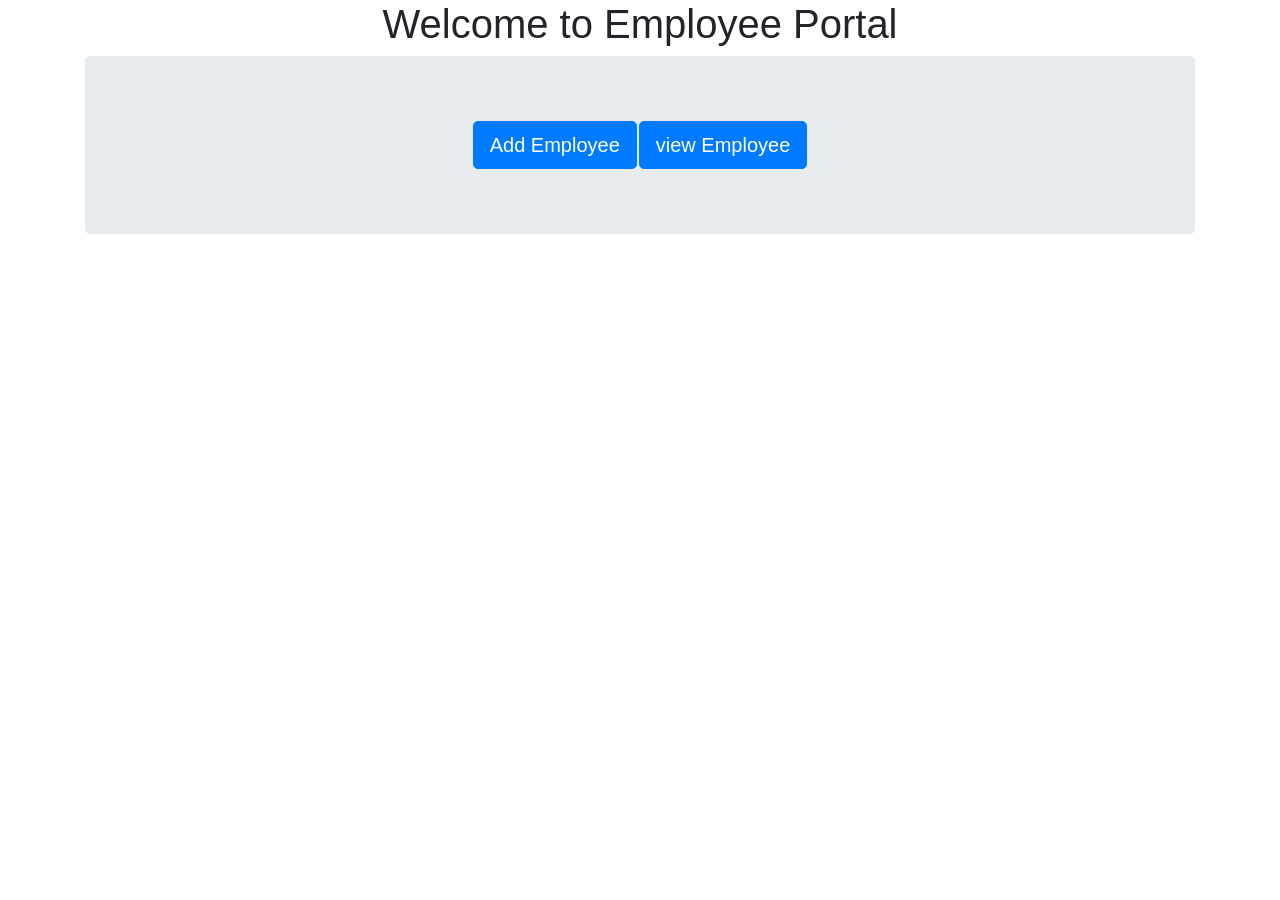
<file: project2-2-2/templates/index.html>
<!DOCTYPE html>
<html lang="en">
<head>
    <meta charset="UTF-8">
    <meta name="viewport" content="width=device-width, initial-scale=1.0">
    <title>Index</title>
    
     <!-- Bootstrap css -->
    <link rel="stylesheet" href="https://cdn.jsdelivr.net/npm/bootstrap@4.6.2/dist/css/bootstrap.min.css" 
    integrity="sha384-xOolHFLEh07PJGoPkLv1IbcEPTNtaed2xpHsD9ESMhqIYd0nLMwNLD69Npy4HI+N" 
    crossorigin="anonymous">
</head>
<body>
    <div class="container" align="center" >
        <h1>Welcome to Employee Portal</h1>
        <div class ="jumbotron"  align="center">
            <table>
                <tr>
                    <td>
                        <a href="./add" class="btn btn-lg btn-primary">Add Employee</a>
                    </td>
                                       <td>
                        <a href="./view" class="btn btn-lg btn-primary">view Employee</a>
                    </td>
                </tr>
            </table>
        </div>
    </div>
</body>
</html>
</file>
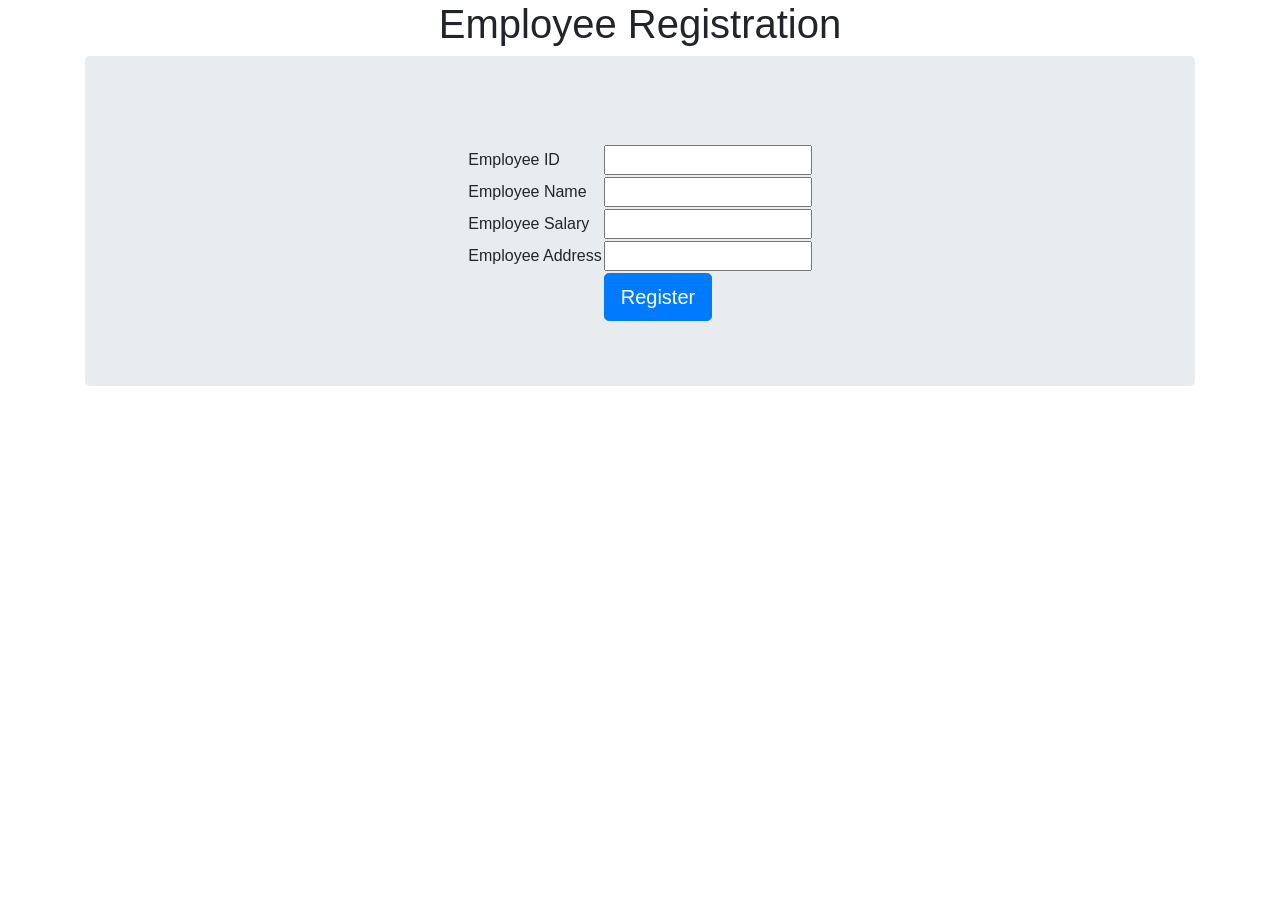
<file: project2-2-2/templates/reg.html>
<!DOCTYPE html>
<html lang="en">
<head>
    <meta charset="UTF-8">
    <meta name="viewport" content="width=device-width, initial-scale=1.0">
    <title>Index</title>
    
     <!-- Bootstrap css -->
    <link rel="stylesheet" href="https://cdn.jsdelivr.net/npm/bootstrap@4.6.2/dist/css/bootstrap.min.css" 
    integrity="sha384-xOolHFLEh07PJGoPkLv1IbcEPTNtaed2xpHsD9ESMhqIYd0nLMwNLD69Npy4HI+N" 
    crossorigin="anonymous">
</head>
<body>
    <div class="container" align="center" >
        <h1>Employee Registration</h1>
        <div class ="jumbotron"  align="center">
            <form action="/reg" method="post">
                <table>
                <tr>
                    <td>Employee ID</td> &nbsp; &nbsp; 
                    <td><input type="text" name='eid'></td>
                </tr>
                <tr>
                    <td>Employee Name</td> &nbsp; &nbsp; 
                    <td><input type="text" name='ename'></td>
                </tr>
                <tr>
                    <td>Employee Salary</td> &nbsp; &nbsp; 
                    <td><input type="text" name='esal'></td>
                </tr>
                <tr>
                    <td>Employee Address </td> &nbsp; &nbsp; 
                    <td><input type="text" name='eaddr'></td>
                </tr>
                <tr>
                    <td></td> &nbsp; &nbsp; 
                    <td><input type="submit" name='Register' value="Register" class="btn btn-lg btn-primary"></td>
                </tr>
            </table>
            </form>
        </div>
    </div>
</body>
</html>
</file>
